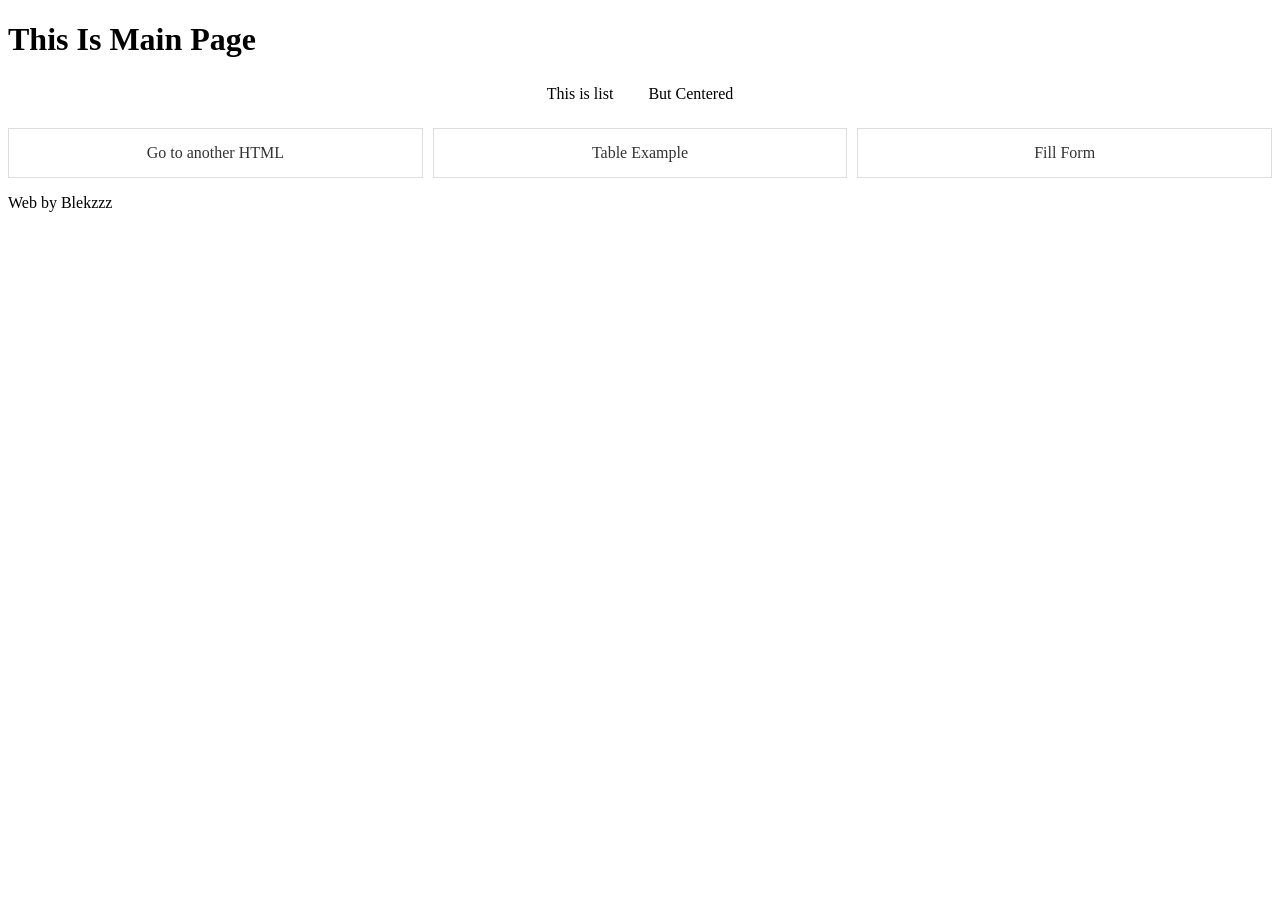
<file: index.html>
<!DOCTYPE html>
<html lang="en">
<head>
  <meta charset="UTF-8">
  <meta name="viewport" content="width=device-width, initial-scale=1.0">
  <title>Simple Page</title>
  <link rel="stylesheet" href="styles.css">
</head>
<body>
  <h1 id="main-title">This Is Main Page</h1>

  <nav>
    <ul>
      <li>This is list</li>
      <li>But Centered</li>
    </ul>
  </nav>

  <main>
    <a href="another.html" class="box-hover">Go to another HTML</a>
    <a href="table.html" class="box-hover">Table Example</a>
    <a href="form.html" class="box-hover">Fill Form</a>
  </main>

  <footer>
    <p>Web by Blekzzz</p>
  </footer>
</body>
</html>
</file>
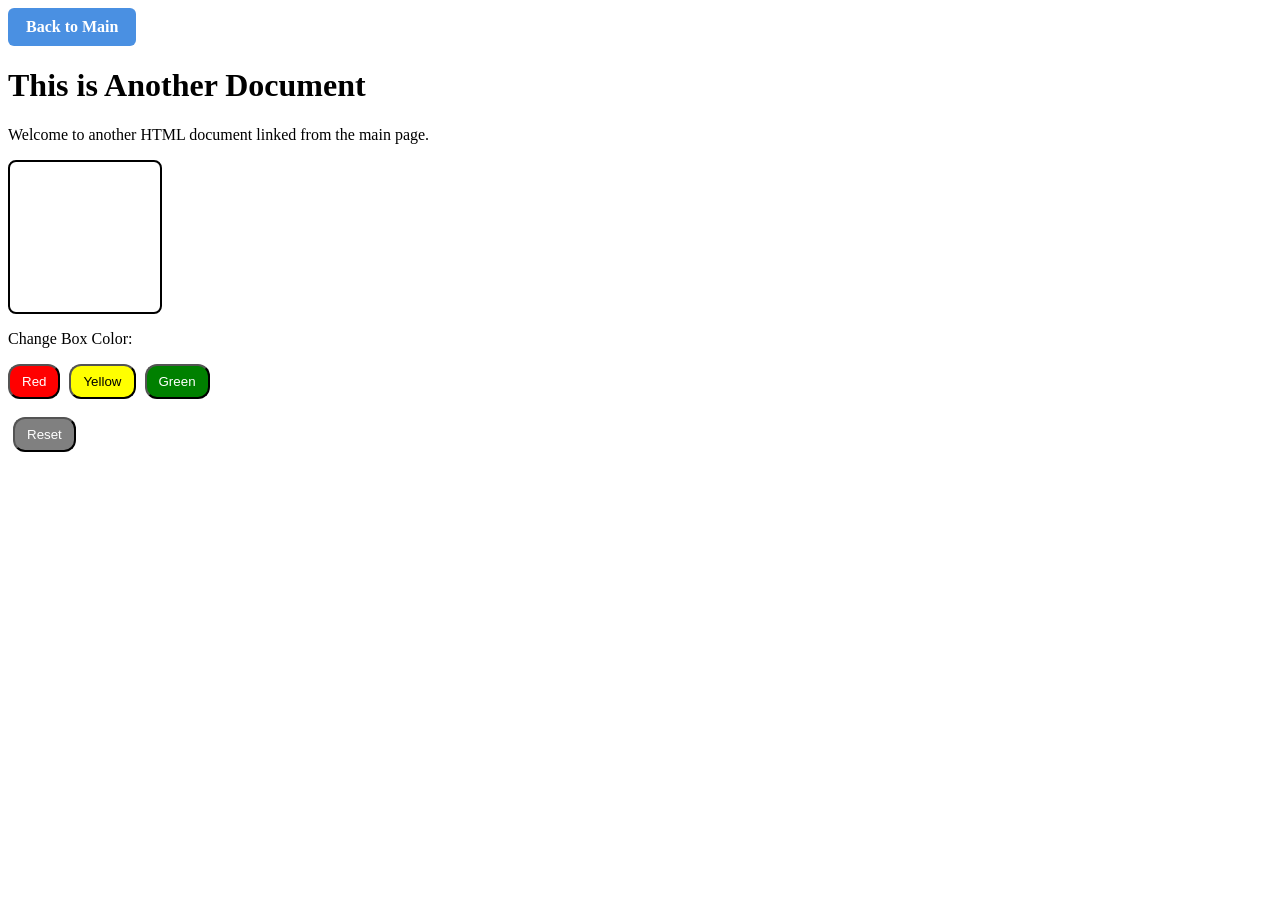
<file: another.html>
<!DOCTYPE html>
<html lang="en">
<head>
    <meta charset="UTF-8">
    <meta name="viewport" content="width=device-width, initial-scale=1.0">
    <title>Another Document</title>
    <link rel="stylesheet" href="styles.css">
</head>
<body>
    <a href="index.html" class="back-btn">Back to Main</a>
    <h1>This is Another Document</h1>

    <p>Welcome to another HTML document linked from the main page.</p>

    <div id="colorBox"></div>

    <div>
        <p>Change Box Color:</p>
        <button onclick="changeColor('red')" id="red-btn">Red</button>
        <button onclick="changeColor('yellow')" id="yellow-btn">Yellow</button>
        <button onclick="changeColor('green')" id="green-btn">Green</button>
        <br><br>
        <button onclick="changeColor('white')" id="reset-color-btn">Reset</button>
    </div>
    <script>
    function changeColor(color) {
        document.getElementById('colorBox').style.background = color
    }
    </script>
</body>
</html>
</file>
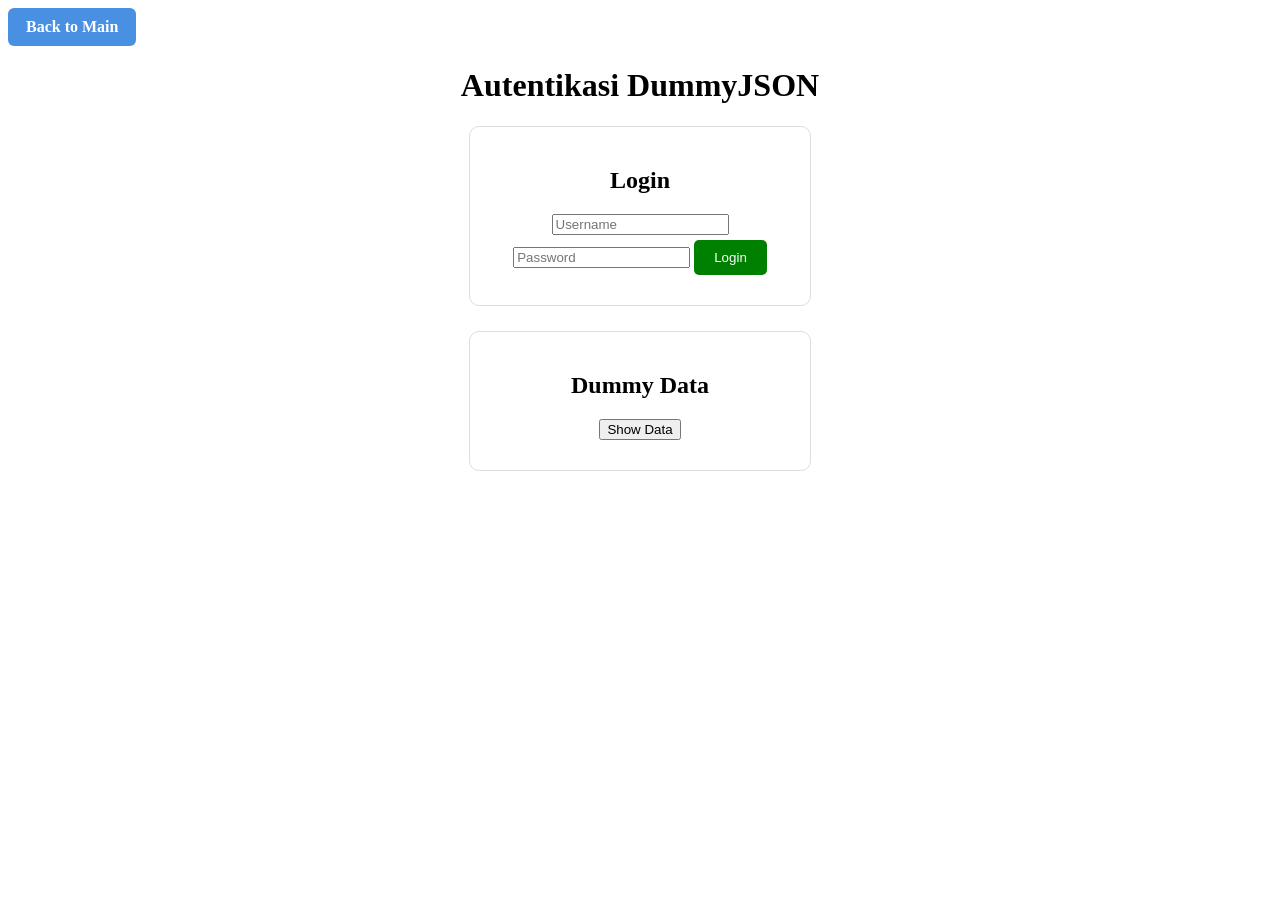
<file: form.html>
<!DOCTYPE html>
<html lang="en">
<head>
    <meta charset="UTF-8">
    <meta name="viewport" content="width=device-width, initial-scale=1.0">
    <title>Autentikasi DummyJSON</title>
    <link rel="stylesheet" href="styles.css">
</head>

<body>

    <a href="index.html" class="back-btn">Back to Main</a>
    <h1 align="center">Autentikasi DummyJSON</h1>

    <div align="center" class="container">

        <div id="login-status"></div>

        <div class="card" class="container">
            <h2>Dummy Data</h2>

            <button id="show-data-btn">Show Data</button>

            <div id="auth-message" class="message"></div>

            <div id="collection-data" class="hidden"></div>
        </div>

    </div>

    <script src="script.js"></script>

</body>
</html>
</file>
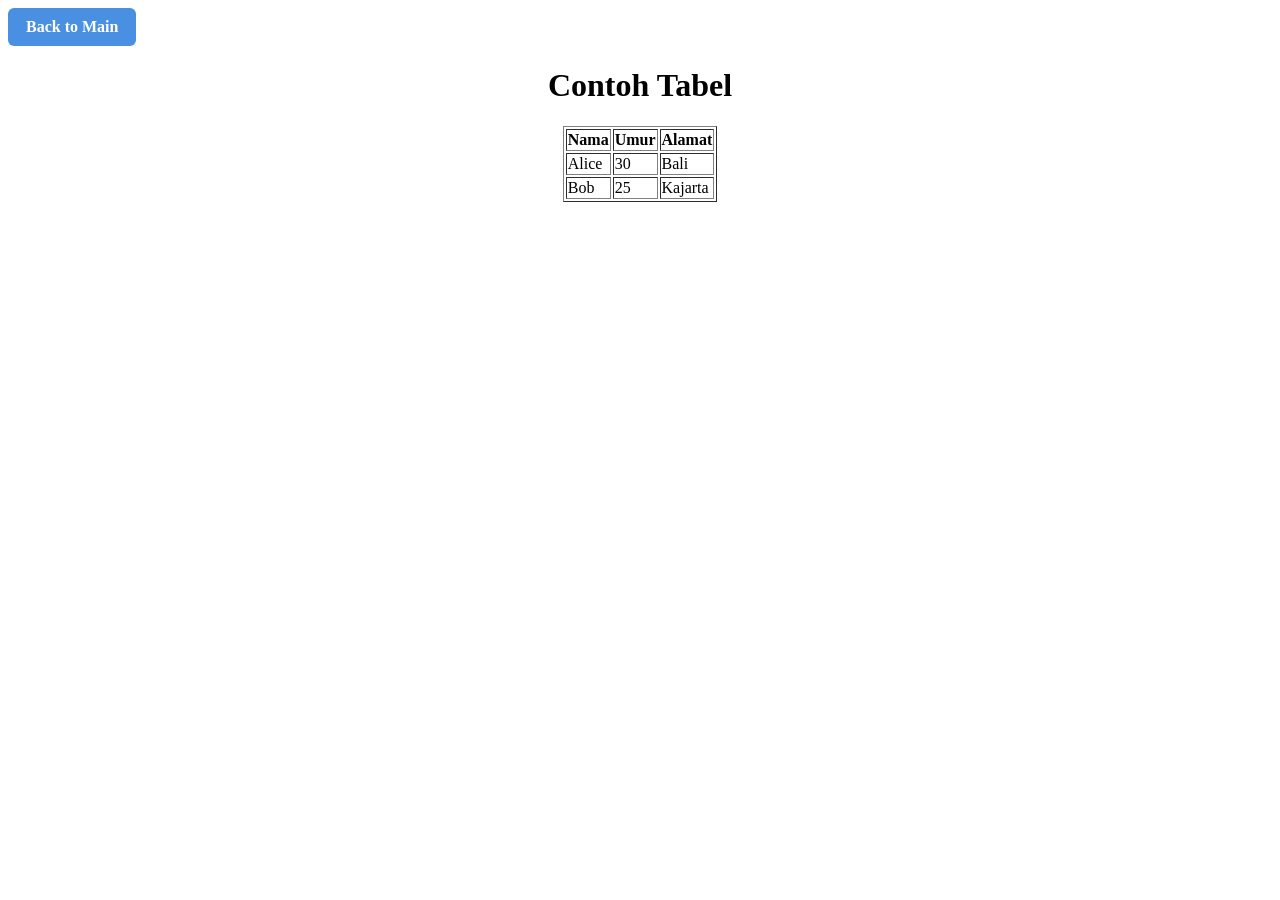
<file: table.html>
<!DOCTYPE html>
<html lang="en">
<head>
    <meta charset="UTF-8">
    <meta name="viewport" content="width=device-width, initial-scale=1.0">
    <title>Tabel dan Form</title>
    <link rel="stylesheet" href="styles.css">
</head>
<body>
    <a href="index.html" class="back-btn">Back to Main</a>
    <h1 align="center">Contoh Tabel</h1>
    <table border="1" align="center">
        <tr>
            <th>Nama</th>
            <th>Umur</th>
            <th>Alamat</th>
        </tr>
        <tr>
            <td>Alice</td>
            <td>30</td>
            <td>Bali</td>
        </tr>
        <tr>
            <td>Bob</td>
            <td>25</td>
            <td>Kajarta</td>
        </tr>
    </table>
</body>
</html>
</file>
<file: styles.css>
.back-btn {
    display: inline-block;
    padding: 10px 18px;
    background: #4a90e2;
    color: white;
    text-decoration: none;
    font-weight: 600;
    border-radius: 6px;
    transition: transform 0.15s, background 0.15s;
}

.back-btn:hover {
    background: #3577c9;
    transform: scale(1.05);
}

.back-btn:active {
    transform: scale(0.97);
}

nav ul {
    display: flex;
    justify-content: center;
    list-style: none;
    padding: 0;
    gap: 15px;
}

nav li {
    background-color: white;
    padding: 5px 10px;
    border-radius: 5px;
}

a {
    text-decoration: none;
    color: #333;
    transition: color 0.3s;
}

.box-hover {
    display: block;
    background-color: white;
    border: 1px solid #ddd;
    padding: 15px;
    text-align: center;
    transition: color 0.5s, background-color 0.5s;
}

.box-hover:hover {
    background-color: pink;
    color: white;
}

main {
    display: grid;
    grid-template-columns: repeat(auto-fit, minmax(150px, 1fr));
    gap: 10px;
    margin-top: 20px;
}

@media (max-width: 600px) {
    #main-title {
        font-size: 32px;
    }

    nav ul {
        flex-direction: column;
        align-items: center;
    }
}

.button-warna {
    margin-top: 10px;
    margin-right: 5px;
    padding: 6px 12px;
    cursor: pointer;
}

.card {
    width: 300px;
    padding: 20px;
    border: 1px solid #ddd;
    border-radius: 10px;
    margin-bottom: 25px;
    background-color: white;
}

.message {
    margin-top: 10px;
    font-weight: bold;
    color: red;
}

.hidden {
    display: none;
}

#login-btn {
    padding: 10px 20px;
    background-color: green;
    color: white;
    border: none;
    border-radius: 5px;
    cursor: pointer;
}

#logout-btn {
    padding: 10px 20px;
    background-color: red;
    color: white;
    border: none;
    border-radius: 5px;
    cursor: pointer;
}

#red-btn {
    background-color: red;
    color: white;
    padding: 8px 12px;
    margin-right: 5px;
    cursor: pointer;
    border-radius: 12px;
}

#yellow-btn {
    background-color: yellow;
    color: black;
    padding: 8px 12px;
    margin-right: 5px;
    cursor: pointer;
    border-radius: 12px;
}

#green-btn {
    background-color: green;
    color: white;
    padding: 8px 12px;
    cursor: pointer;
    border-radius: 12px;
}

#reset-color-btn {
    background-color: gray;
    color: white;
    padding: 8px 12px;
    margin-left: 5px;
    cursor: pointer;
    border-radius: 12px;
}

#colorBox {
    width: 150px;
    height: 150px;
    margin-top: 15px;
    border: 2px solid black;
    border-radius: 8px;
    transition: background-color 0.5s;
}
</file>
